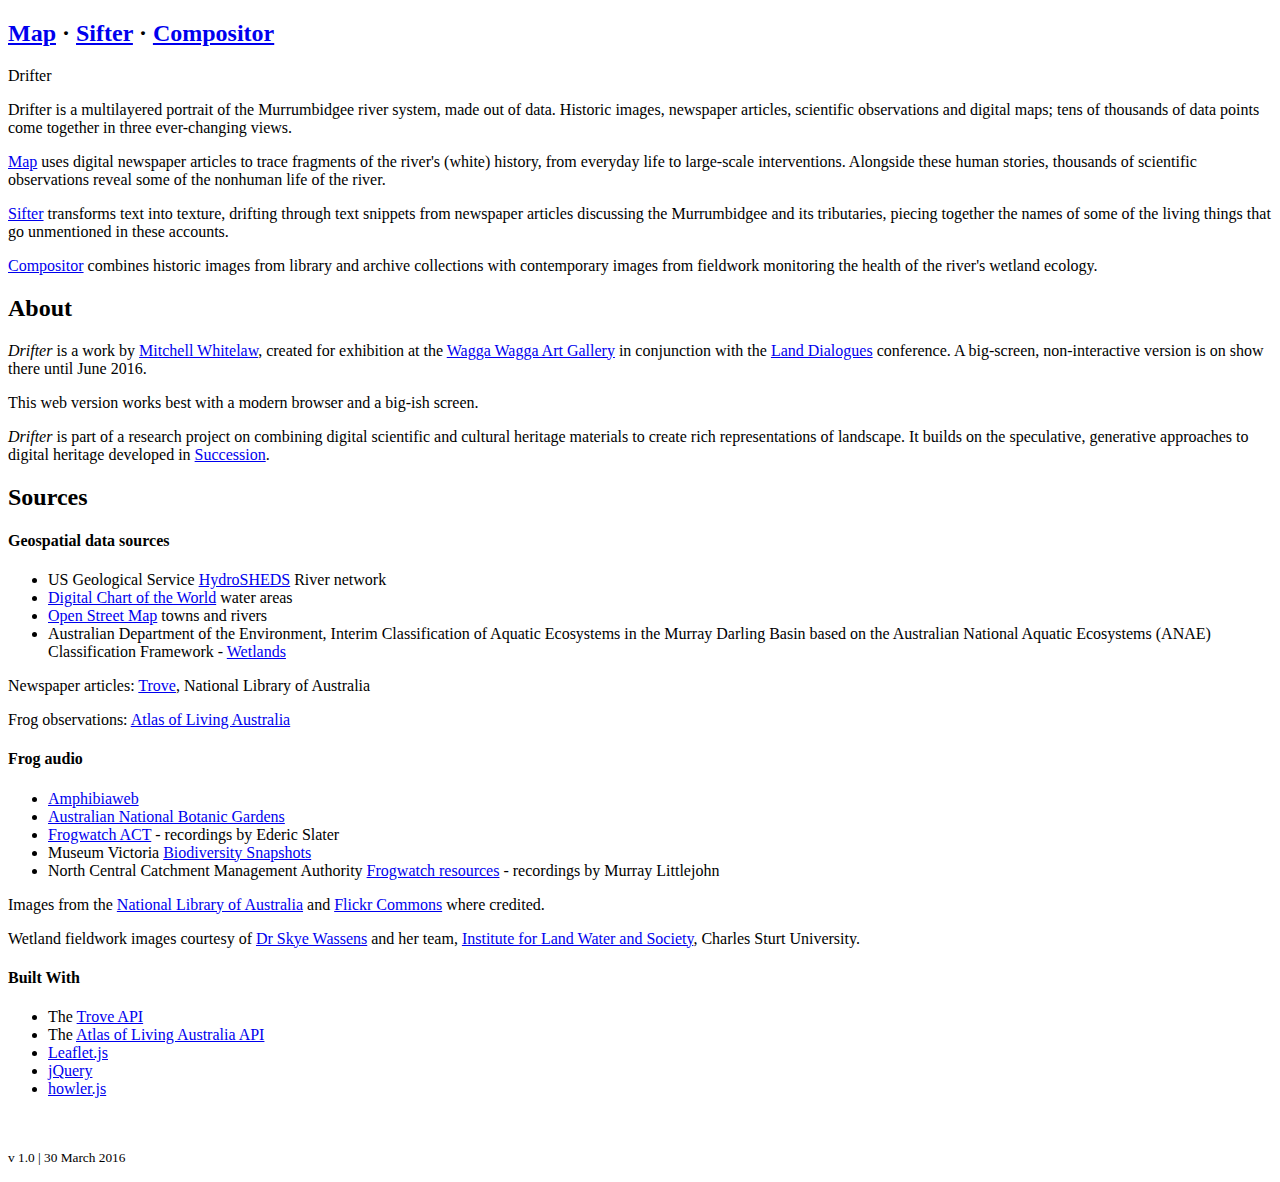
<file: index.html>
<!DOCTYPE html>
<html>
<head>
	<title>Drifter - Mitchell Whitelaw</title>
	<base href="https://mtchl.net/drifter/">

	 <link rel="stylesheet" href="lib/leaflet.css" />
	 <link href='css/styles.css' rel='stylesheet' type='text/css'>
</head>
<body>
	<script src="lib/jquery-1.12.1.min.js"></script>
	
	<div id="container">
		<div id="introbg"></div>
		<div id="nav">
			
				<h2><a href='https://mtchl.net/drifter/map.html'>Map</a> &middot; 
				<a href='https://mtchl.net/drifter/sifter.html'>Sifter</a> &middot; 
				<a href='https://mtchl.net/drifter/compositor.html'>Compositor</a></h2>
		</div>
		<div id="intro">

		<div id="drift-header">
		<span>Drifter</span>
		</div>

		<div class="primary">
			<p>Drifter is a multilayered portrait of the Murrumbidgee river system, made out of data. Historic images, newspaper articles, scientific observations and digital maps; tens of thousands of data points come together in three ever-changing views.</p>

			<p><a href="https://mtchl.net/drifter/map.html">Map</a> uses digital newspaper articles to trace fragments of the river's (white) history, from everyday life to large-scale interventions. Alongside these human stories, thousands of scientific observations reveal some of the nonhuman life of the river.</p>

			<p><a href="https://mtchl.net/drifter/sifter.html">Sifter</a> transforms text into texture, drifting through text snippets from newspaper articles discussing the Murrumbidgee and its tributaries, piecing together the names of some of the living things that go unmentioned in these accounts.</p>

			<p><a href="https://mtchl.net/drifter/compositor.html">Compositor</a> combines historic images from library and archive collections with contemporary images from fieldwork monitoring the health of the river's wetland ecology.</p>

		</div>

		<h2>About</h2>
		<p><em>Drifter</em> is a work by <a href="http://mtchl.net">Mitchell Whitelaw</a>, created for exhibition at the <a href="http://www.wagga.nsw.gov.au/art-gallery">Wagga Wagga Art Gallery</a> in conjunction with the <a href="http://landdialogues.com/">Land Dialogues</a> conference. A big-screen, non-interactive version is on show there until June 2016.</p>

		<p>This web version works best with a modern browser and a big-ish screen.</p>
		
		<p><em>Drifter</em> is part of a research project on combining digital scientific and cultural heritage materials to create rich representations of landscape. It builds on the speculative, generative approaches to digital heritage developed in <a href="http://mtchl.net/succession">Succession</a>.</p>


		<h2>Sources</h2>

		<h4>Geospatial data sources</h4>
		<ul>
			<li>US Geological Service <a href="http://hydrosheds.cr.usgs.gov/">HydroSHEDS</a> River network</li>
			<li><a href="http://data.geocomm.com/readme/dcw/dcw.html">Digital Chart of the World</a> water areas</li>
			<li><a href="http://www.openstreetmap.org/">Open Street Map</a> towns and rivers</li>
			<li>Australian Department of the Environment, Interim Classification of Aquatic Ecosystems in the Murray Darling Basin based on the Australian National Aquatic Ecosystems (ANAE) Classification Framework - <a href="http://www.environment.gov.au/fed/catalog/search/resource/details.page?uuid=%7B20B5D7C5-E3D1-47EB-888E-F23940374393%7D">Wetlands</a></li>
		</ul>

		<p>Newspaper articles: <a href="http://trove.nla.gov.au">Trove</a>, National Library of Australia</p>

		<p>Frog observations: <a href="http://www.ala.org.au">Atlas of Living Australia</a></p>

		<h4>Frog audio</h4>
		<ul>
			<li><a href="http://amphibiaweb.org/lists/sound.shtml">Amphibiaweb</a></li>
			<li><a href="http://www.anbg.gov.au/sounds/">Australian National Botanic Gardens</a></li>
			<li><a href="https://audioboom.com/FrogwatchACT">Frogwatch ACT</a> - recordings by Ederic Slater</li>
			<li>Museum Victoria <a href="http://www.biodiversitysnapshots.net.au/">Biodiversity Snapshots</a></li>
			<li>North Central Catchment Management Authority <a href="http://www.nccma.vic.gov.au/Water/Waterwatch/Frogs/index.aspx">Frogwatch resources</a> - recordings by Murray Littlejohn</li>
		</ul>

		<p>Images from the <a href="http://www.nla.gov.au">National Library of Australia</a> and <a href="https://www.flickr.com/commons">Flickr Commons</a> where credited.</p>

		<p>Wetland fieldwork images courtesy of <a href="http://www.csu.edu.au/ses/staff/profiles/academic-staff/skye-wassens">Dr Skye Wassens</a> and her team, <a href="http://www.csu.edu.au/research/ilws">Institute for Land Water and Society</a>, Charles Sturt University.</p>

		<h4>Built With</h4>
		<ul>
			<li>The <a href="http://help.nla.gov.au/trove/building-with-trove/api">Trove API</a></li>
			<li>The <a href="http://api.ala.org.au/">Atlas of Living Australia API</a></li>
			<li><a href="http://leafletjs.com">Leaflet.js</a></li>
			<li><a href="http://jquery.com">jQuery</a></li>
			<li><a href="http://goldfirestudios.com/blog/104/howler.js-Modern-Web-Audio-Javascript-Library">howler.js</a></li>
		</ul>
		<p>&nbsp;</p>
		<p><small>v 1.0 | 30 March 2016</small></p>

</div> 


	</div>



<script type="text/javascript">

	$(document).ready(function(){

		var letterdrift = function(){
			var rand = Math.floor(Math.random()*7);
			$letter = $("#drift-header span").eq(rand);
			
				 var xdrift = (Math.random()*6) - 3;
				// $letter.css("transform","translate("+xdrift+"px,0)");
				 $letter.css("left", xdrift+"px");

			var op = Math.random()+0.5;
			$letter.css("opacity",op);
		}

		//window.setInterval(letterdrift, 500);


	});
	

</script>

<!-- Start of StatCounter Code for Default Guide -->
<script type="text/javascript">
var sc_project=10891242; 
var sc_invisible=1; 
var sc_security="1b5936e0"; 
var scJsHost = (("https:" == document.location.protocol) ?
"https://secure." : "http://www.");
document.write("<sc"+"ript type='text/javascript' src='" +
scJsHost+
"statcounter.com/counter/counter.js'></"+"script>");
</script>
<noscript><div class="statcounter"><a title="shopify site
analytics" href="http://statcounter.com/shopify/"
target="_blank"><img class="statcounter"
src="http://c.statcounter.com/10891242/0/1b5936e0/1/"
alt="shopify site analytics"></a></div></noscript>
<!-- End of StatCounter Code for Default Guide -->

</body>
</html>
</file>
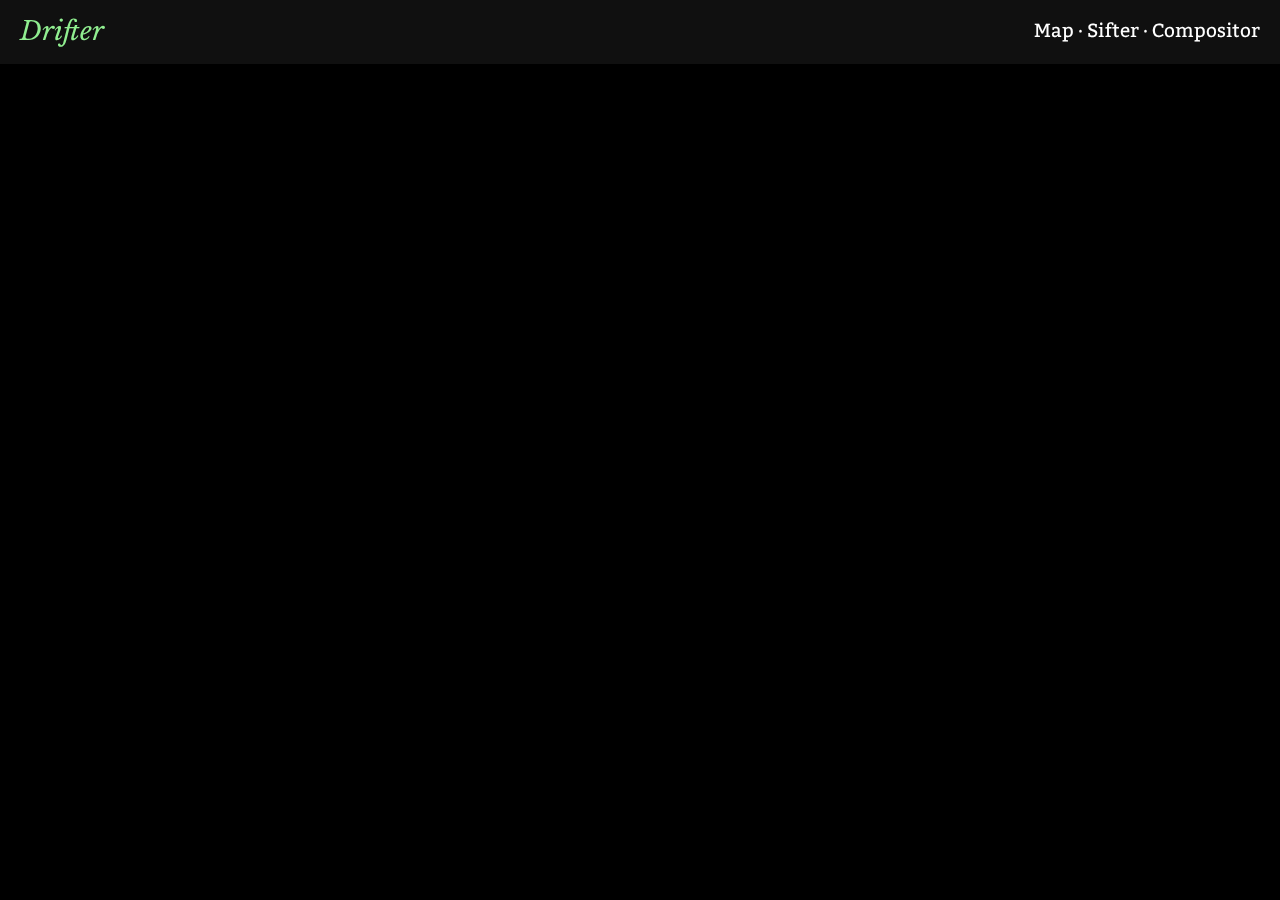
<file: compositor.html>
<!DOCTYPE html>
<html>
<head>
	<title>Drifter : Compositor</title>

	 <!-- <link href='https://fonts.googleapis.com/css?family=Bitter:400,700' rel='stylesheet' type='text/css'> -->
	 <!-- <link href='https://fonts.googleapis.com/css?family=Libre+Baskerville:400italic' rel='stylesheet' type='text/css'> -->
	 <!-- <link href='lib/rangeslider.css' type='text/css'> -->

</head>
<body>

	 <script src="lib/jquery-1.12.1.min.js"></script>
	 <!-- <script src="lib/rangeslider.min.js"></script> -->
	 <script type="text/javascript" src="js/compositor.js"></script>
	 <link href='css/styles.css' rel='stylesheet' type='text/css'>


	<div id="container">
		<div id="nav">
			<h1><a href='https://mtchl.net/drifter/index.html'>Drifter</a></h1>
			
				<h2><a href='https://mtchl.net/drifter/map.html'>Map</a> &middot; 
				<a href='https://mtchl.net/drifter/sifter.html'>Sifter</a> &middot; 
				<a href='https://mtchl.net/drifter/compositor.html'>Compositor</a></h2>

		</div>
		<div id="compositor">
			
		</div>
		<!-- <input id="xfader" type="range" min="0" max="100" step="1" value="50"> -->
		
	</div>



	<script type="text/javascript">

		//buildMap();
		buildCompositor();
		//buildSifter();

	</script>
	
	<!-- Start of StatCounter Code for Default Guide -->
	<script type="text/javascript">
	var sc_project=10891242; 
	var sc_invisible=1; 
	var sc_security="1b5936e0"; 
	var scJsHost = (("https:" == document.location.protocol) ?
	"https://secure." : "http://www.");
	document.write("<sc"+"ript type='text/javascript' src='" +
	scJsHost+
	"statcounter.com/counter/counter.js'></"+"script>");
	</script>
	<noscript><div class="statcounter"><a title="shopify site
	analytics" href="http://statcounter.com/shopify/"
	target="_blank"><img class="statcounter"
	src="http://c.statcounter.com/10891242/0/1b5936e0/1/"
	alt="shopify site analytics"></a></div></noscript>
	<!-- End of StatCounter Code for Default Guide -->

</body>
</html>
</file>
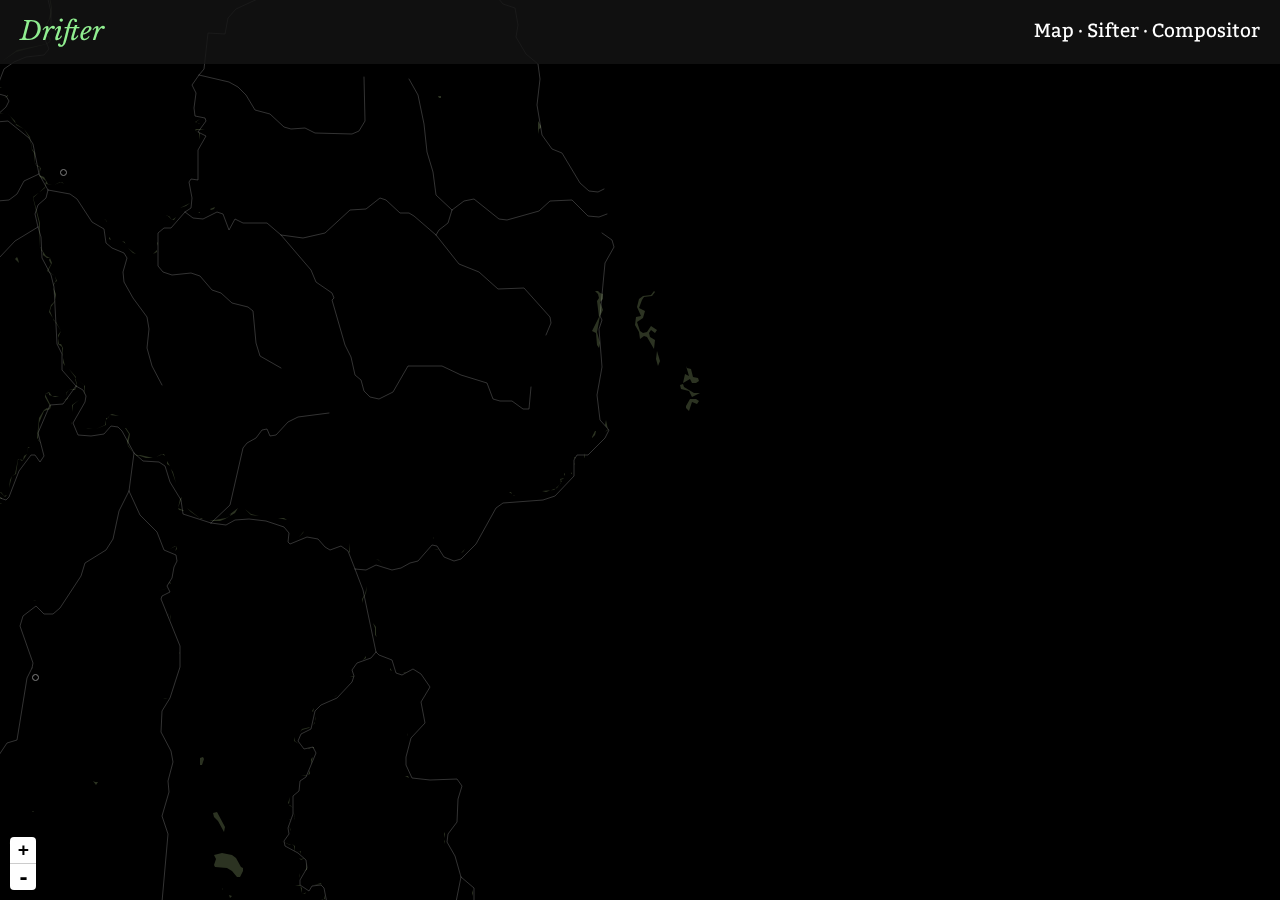
<file: map.html>
<!DOCTYPE html>
<html>
<head>
	<title>Drifter : Map</title>
	<meta name="viewport" content="width=device-width, initial-scale=0.75">
	 <link rel="stylesheet" href="lib/leaflet.css" />
	 <!-- <link href='https://fonts.googleapis.com/css?family=Bitter:400,700' rel='stylesheet' type='text/css'> -->
	 <!-- <link href='https://fonts.googleapis.com/css?family=Libre+Baskerville:400italic' rel='stylesheet' type='text/css'> -->
</head>
<body>
	<script src="lib/leaflet.js"></script>
	 <script src="lib/jquery-1.12.1.min.js"></script>
	 <script type="text/javascript" src="lib/howler.min.js"></script>
	 <script type="text/javascript" src="js/map.js"></script>
	 <link href='css/styles.css' rel='stylesheet' type='text/css'>


	<div id="container">
		<div id="nav">
			<h1><a href='https://mtchl.net/drifter/index.html'>Drifter</a></h1>
			
				<h2><a href='https://mtchl.net/drifter/map.html'>Map</a> &middot; 
				<a href='https://mtchl.net/drifter/sifter.html'>Sifter</a> &middot; 
				<a href='https://mtchl.net/drifter/compositor.html'>Compositor</a></h2>

		</div>
		<div id="map">
			
		</div>
		
	</div>



<script type="text/javascript">

	buildMap();
	//buildCompositor();
	//buildSifter();

</script>

	<!-- Start of StatCounter Code for Default Guide -->
	<script type="text/javascript">
	var sc_project=10891242; 
	var sc_invisible=1; 
	var sc_security="1b5936e0"; 
	var scJsHost = (("https:" == document.location.protocol) ?
	"https://secure." : "http://www.");
	document.write("<sc"+"ript type='text/javascript' src='" +
	scJsHost+
	"statcounter.com/counter/counter.js'></"+"script>");
	</script>
	<noscript><div class="statcounter"><a title="shopify site
	analytics" href="http://statcounter.com/shopify/"
	target="_blank"><img class="statcounter"
	src="http://c.statcounter.com/10891242/0/1b5936e0/1/"
	alt="shopify site analytics"></a></div></noscript>
	<!-- End of StatCounter Code for Default Guide -->
</body>
</html>
</file>
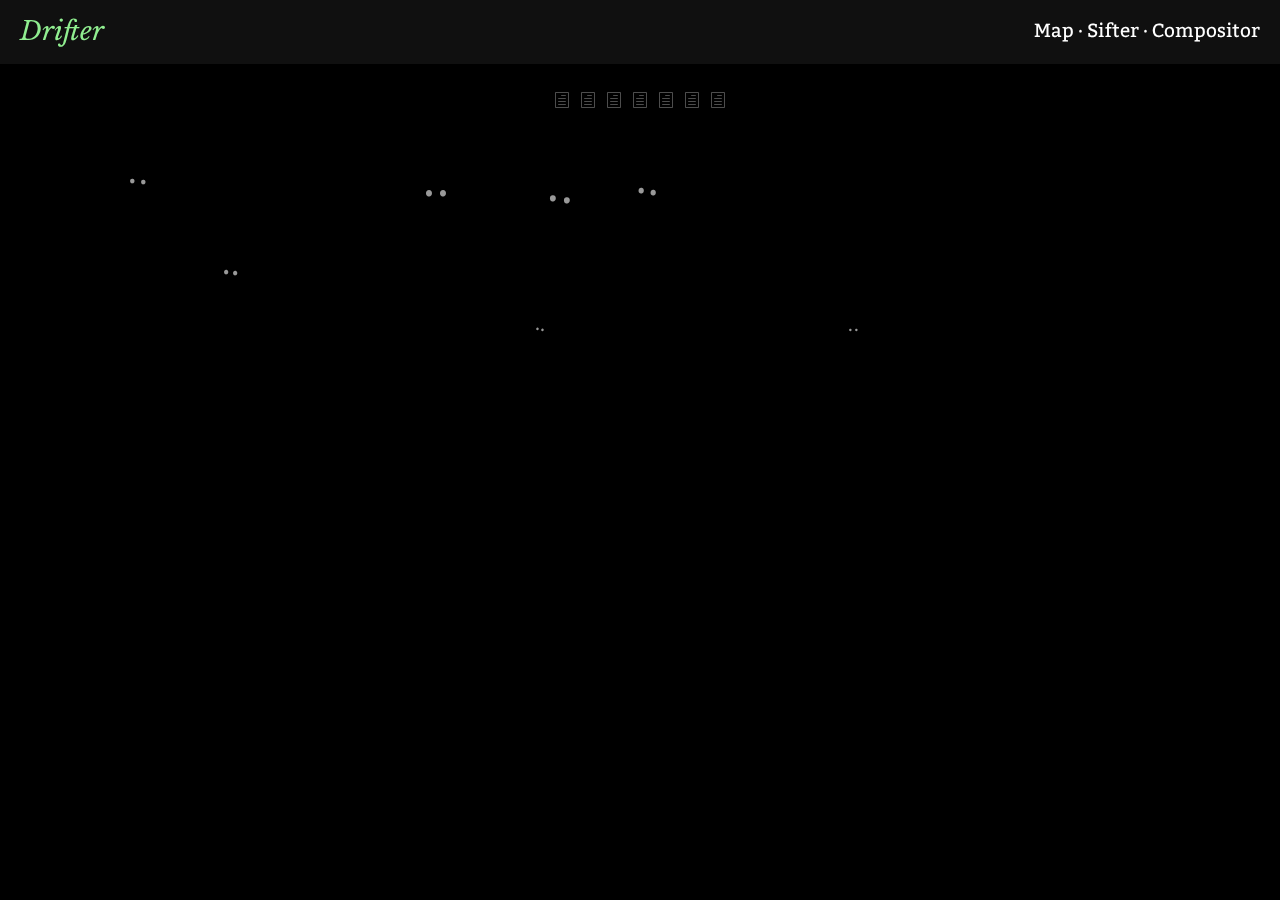
<file: sifter.html>
<!DOCTYPE html>
<html>
<head>
	<title>Drifter : Sifter</title>
	 <!-- <link href='https://fonts.googleapis.com/css?family=Bitter:400,700' rel='stylesheet' type='text/css'> -->
	 <!-- <link href='https://fonts.googleapis.com/css?family=Libre+Baskerville:400italic' rel='stylesheet' type='text/css'> -->
</head>
<body>
	
	 <script src="lib/jquery-1.12.1.min.js"></script>
	 <script type="text/javascript" src="lib/howler.min.js"></script>
	 <script type="text/javascript" src="js/sifter.js"></script>
	 <link href='css/styles.css' rel='stylesheet' type='text/css'>

	<div id="container">
		<div id="nav">
			<h1><a href='https://mtchl.net/drifter/index.html'>Drifter</a></h1>
			
				<h2><a href='https://mtchl.net/drifter/map.html'>Map</a> &middot; 
				<a href='https://mtchl.net/drifter/sifter.html'>Sifter</a> &middot; 
				<a href='https://mtchl.net/drifter/compositor.html'>Compositor</a></h2>
		</div>
		
		<div id="sifter">

		</div>
		
	</div>



	<script type="text/javascript">

		//buildMap();
		//buildCompositor();
		buildSifter();

	</script>
	<!-- Start of StatCounter Code for Default Guide -->
	<script type="text/javascript">
	var sc_project=10891242; 
	var sc_invisible=1; 
	var sc_security="1b5936e0"; 
	var scJsHost = (("https:" == document.location.protocol) ?
	"https://secure." : "http://www.");
	document.write("<sc"+"ript type='text/javascript' src='" +
	scJsHost+
	"statcounter.com/counter/counter.js'></"+"script>");
	</script>
	<noscript><div class="statcounter"><a title="shopify site
	analytics" href="http://statcounter.com/shopify/"
	target="_blank"><img class="statcounter"
	src="http://c.statcounter.com/10891242/0/1b5936e0/1/"
	alt="shopify site analytics"></a></div></noscript>
	<!-- End of StatCounter Code for Default Guide -->

</body>
</html>
</file>
<file: lib/leaflet.css>
/* required styles */

.leaflet-map-pane,
.leaflet-tile,
.leaflet-marker-icon,
.leaflet-marker-shadow,
.leaflet-tile-pane,
.leaflet-tile-container,
.leaflet-overlay-pane,
.leaflet-shadow-pane,
.leaflet-marker-pane,
.leaflet-popup-pane,
.leaflet-overlay-pane svg,
.leaflet-zoom-box,
.leaflet-image-layer,
.leaflet-layer {
	position: absolute;
	left: 0;
	top: 0;
	}
.leaflet-container {
	overflow: hidden;
	-ms-touch-action: none;
	touch-action: none;
	}
.leaflet-tile,
.leaflet-marker-icon,
.leaflet-marker-shadow {
	-webkit-user-select: none;
	   -moz-user-select: none;
	        user-select: none;
	-webkit-user-drag: none;
	}
.leaflet-marker-icon,
.leaflet-marker-shadow {
	display: block;
	}
/* map is broken in FF if you have max-width: 100% on tiles */
.leaflet-container img {
	max-width: none !important;
	}
/* stupid Android 2 doesn't understand "max-width: none" properly */
.leaflet-container img.leaflet-image-layer {
	max-width: 15000px !important;
	}
.leaflet-tile {
	filter: inherit;
	visibility: hidden;
	}
.leaflet-tile-loaded {
	visibility: inherit;
	}
.leaflet-zoom-box {
	width: 0;
	height: 0;
	}
/* workaround for https://bugzilla.mozilla.org/show_bug.cgi?id=888319 */
.leaflet-overlay-pane svg {
	-moz-user-select: none;
	}

.leaflet-tile-pane    { z-index: 2; }
.leaflet-objects-pane { z-index: 3; }
.leaflet-overlay-pane { z-index: 4; }
.leaflet-shadow-pane  { z-index: 5; }
.leaflet-marker-pane  { z-index: 6; }
.leaflet-popup-pane   { z-index: 7; }

.leaflet-vml-shape {
	width: 1px;
	height: 1px;
	}
.lvml {
	behavior: url(#default#VML);
	display: inline-block;
	position: absolute;
	}


/* control positioning */

.leaflet-control {
	position: relative;
	z-index: 7;
	pointer-events: auto;
	}
.leaflet-top,
.leaflet-bottom {
	position: absolute;
	z-index: 1000;
	pointer-events: none;
	}
.leaflet-top {
	top: 0;
	}
.leaflet-right {
	right: 0;
	}
.leaflet-bottom {
	bottom: 0;
	}
.leaflet-left {
	left: 0;
	}
.leaflet-control {
	float: left;
	clear: both;
	}
.leaflet-right .leaflet-control {
	float: right;
	}
.leaflet-top .leaflet-control {
	margin-top: 10px;
	}
.leaflet-bottom .leaflet-control {
	margin-bottom: 10px;
	}
.leaflet-left .leaflet-control {
	margin-left: 10px;
	}
.leaflet-right .leaflet-control {
	margin-right: 10px;
	}


/* zoom and fade animations */

.leaflet-fade-anim .leaflet-tile,
.leaflet-fade-anim .leaflet-popup {
	opacity: 0;
	-webkit-transition: opacity 0.2s linear;
	   -moz-transition: opacity 0.2s linear;
	     -o-transition: opacity 0.2s linear;
	        transition: opacity 0.2s linear;
	}
.leaflet-fade-anim .leaflet-tile-loaded,
.leaflet-fade-anim .leaflet-map-pane .leaflet-popup {
	opacity: 1;
	}

.leaflet-zoom-anim .leaflet-zoom-animated {
	-webkit-transition: -webkit-transform 0.25s cubic-bezier(0,0,0.25,1);
	   -moz-transition:    -moz-transform 0.25s cubic-bezier(0,0,0.25,1);
	     -o-transition:      -o-transform 0.25s cubic-bezier(0,0,0.25,1);
	        transition:         transform 0.25s cubic-bezier(0,0,0.25,1);
	}
.leaflet-zoom-anim .leaflet-tile,
.leaflet-pan-anim .leaflet-tile,
.leaflet-touching .leaflet-zoom-animated {
	-webkit-transition: none;
	   -moz-transition: none;
	     -o-transition: none;
	        transition: none;
	}

.leaflet-zoom-anim .leaflet-zoom-hide {
	visibility: hidden;
	}


/* cursors */

.leaflet-clickable {
	cursor: pointer;
	}
.leaflet-container {
	cursor: -webkit-grab;
	cursor:    -moz-grab;
	}
.leaflet-popup-pane,
.leaflet-control {
	cursor: auto;
	}
.leaflet-dragging .leaflet-container,
.leaflet-dragging .leaflet-clickable {
	cursor: move;
	cursor: -webkit-grabbing;
	cursor:    -moz-grabbing;
	}


/* visual tweaks */

.leaflet-container {
	background: #ddd;
	outline: 0;
	}
.leaflet-container a {
	color: #0078A8;
	}
.leaflet-container a.leaflet-active {
	outline: 2px solid orange;
	}
.leaflet-zoom-box {
	border: 2px dotted #38f;
	background: rgba(255,255,255,0.5);
	}


/* general typography */
.leaflet-container {
	font: 12px/1.5 "Helvetica Neue", Arial, Helvetica, sans-serif;
	}


/* general toolbar styles */

.leaflet-bar {
	box-shadow: 0 1px 5px rgba(0,0,0,0.65);
	border-radius: 4px;
	}
.leaflet-bar a,
.leaflet-bar a:hover {
	background-color: #fff;
	border-bottom: 1px solid #ccc;
	width: 26px;
	height: 26px;
	line-height: 26px;
	display: block;
	text-align: center;
	text-decoration: none;
	color: black;
	}
.leaflet-bar a,
.leaflet-control-layers-toggle {
	background-position: 50% 50%;
	background-repeat: no-repeat;
	display: block;
	}
.leaflet-bar a:hover {
	background-color: #f4f4f4;
	}
.leaflet-bar a:first-child {
	border-top-left-radius: 4px;
	border-top-right-radius: 4px;
	}
.leaflet-bar a:last-child {
	border-bottom-left-radius: 4px;
	border-bottom-right-radius: 4px;
	border-bottom: none;
	}
.leaflet-bar a.leaflet-disabled {
	cursor: default;
	background-color: #f4f4f4;
	color: #bbb;
	}

.leaflet-touch .leaflet-bar a {
	width: 30px;
	height: 30px;
	line-height: 30px;
	}


/* zoom control */

.leaflet-control-zoom-in,
.leaflet-control-zoom-out {
	font: bold 18px 'Lucida Console', Monaco, monospace;
	text-indent: 1px;
	}
.leaflet-control-zoom-out {
	font-size: 20px;
	}

.leaflet-touch .leaflet-control-zoom-in {
	font-size: 22px;
	}
.leaflet-touch .leaflet-control-zoom-out {
	font-size: 24px;
	}


/* layers control */

.leaflet-control-layers {
	box-shadow: 0 1px 5px rgba(0,0,0,0.4);
	background: #fff;
	border-radius: 5px;
	}
.leaflet-control-layers-toggle {
	background-image: url(images/layers.png);
	width: 36px;
	height: 36px;
	}
.leaflet-retina .leaflet-control-layers-toggle {
	background-image: url(images/layers-2x.png);
	background-size: 26px 26px;
	}
.leaflet-touch .leaflet-control-layers-toggle {
	width: 44px;
	height: 44px;
	}
.leaflet-control-layers .leaflet-control-layers-list,
.leaflet-control-layers-expanded .leaflet-control-layers-toggle {
	display: none;
	}
.leaflet-control-layers-expanded .leaflet-control-layers-list {
	display: block;
	position: relative;
	}
.leaflet-control-layers-expanded {
	padding: 6px 10px 6px 6px;
	color: #333;
	background: #fff;
	}
.leaflet-control-layers-selector {
	margin-top: 2px;
	position: relative;
	top: 1px;
	}
.leaflet-control-layers label {
	display: block;
	}
.leaflet-control-layers-separator {
	height: 0;
	border-top: 1px solid #ddd;
	margin: 5px -10px 5px -6px;
	}


/* attribution and scale controls */

.leaflet-container .leaflet-control-attribution {
	background: #fff;
	background: rgba(255, 255, 255, 0.7);
	margin: 0;
	}
.leaflet-control-attribution,
.leaflet-control-scale-line {
	padding: 0 5px;
	color: #333;
	}
.leaflet-control-attribution a {
	text-decoration: none;
	}
.leaflet-control-attribution a:hover {
	text-decoration: underline;
	}
.leaflet-container .leaflet-control-attribution,
.leaflet-container .leaflet-control-scale {
	font-size: 11px;
	}
.leaflet-left .leaflet-control-scale {
	margin-left: 5px;
	}
.leaflet-bottom .leaflet-control-scale {
	margin-bottom: 5px;
	}
.leaflet-control-scale-line {
	border: 2px solid #777;
	border-top: none;
	line-height: 1.1;
	padding: 2px 5px 1px;
	font-size: 11px;
	white-space: nowrap;
	overflow: hidden;
	-moz-box-sizing: content-box;
	     box-sizing: content-box;

	background: #fff;
	background: rgba(255, 255, 255, 0.5);
	}
.leaflet-control-scale-line:not(:first-child) {
	border-top: 2px solid #777;
	border-bottom: none;
	margin-top: -2px;
	}
.leaflet-control-scale-line:not(:first-child):not(:last-child) {
	border-bottom: 2px solid #777;
	}

.leaflet-touch .leaflet-control-attribution,
.leaflet-touch .leaflet-control-layers,
.leaflet-touch .leaflet-bar {
	box-shadow: none;
	}
.leaflet-touch .leaflet-control-layers,
.leaflet-touch .leaflet-bar {
	border: 2px solid rgba(0,0,0,0.2);
	background-clip: padding-box;
	}


/* popup */

.leaflet-popup {
	position: absolute;
	text-align: center;
	}
.leaflet-popup-content-wrapper {
	padding: 1px;
	text-align: left;
	border-radius: 12px;
	}
.leaflet-popup-content {
	margin: 13px 19px;
	line-height: 1.4;
	}
.leaflet-popup-content p {
	margin: 18px 0;
	}
.leaflet-popup-tip-container {
	margin: 0 auto;
	width: 40px;
	height: 20px;
	position: relative;
	overflow: hidden;
	}
.leaflet-popup-tip {
	width: 17px;
	height: 17px;
	padding: 1px;

	margin: -10px auto 0;

	-webkit-transform: rotate(45deg);
	   -moz-transform: rotate(45deg);
	    -ms-transform: rotate(45deg);
	     -o-transform: rotate(45deg);
	        transform: rotate(45deg);
	}
.leaflet-popup-content-wrapper,
.leaflet-popup-tip {
	background: white;

	box-shadow: 0 3px 14px rgba(0,0,0,0.4);
	}
.leaflet-container a.leaflet-popup-close-button {
	position: absolute;
	top: 0;
	right: 0;
	padding: 4px 4px 0 0;
	text-align: center;
	width: 18px;
	height: 14px;
	font: 16px/14px Tahoma, Verdana, sans-serif;
	color: #c3c3c3;
	text-decoration: none;
	font-weight: bold;
	background: transparent;
	}
.leaflet-container a.leaflet-popup-close-button:hover {
	color: #999;
	}
.leaflet-popup-scrolled {
	overflow: auto;
	border-bottom: 1px solid #ddd;
	border-top: 1px solid #ddd;
	}

.leaflet-oldie .leaflet-popup-content-wrapper {
	zoom: 1;
	}
.leaflet-oldie .leaflet-popup-tip {
	width: 24px;
	margin: 0 auto;

	-ms-filter: "progid:DXImageTransform.Microsoft.Matrix(M11=0.70710678, M12=0.70710678, M21=-0.70710678, M22=0.70710678)";
	filter: progid:DXImageTransform.Microsoft.Matrix(M11=0.70710678, M12=0.70710678, M21=-0.70710678, M22=0.70710678);
	}
.leaflet-oldie .leaflet-popup-tip-container {
	margin-top: -1px;
	}

.leaflet-oldie .leaflet-control-zoom,
.leaflet-oldie .leaflet-control-layers,
.leaflet-oldie .leaflet-popup-content-wrapper,
.leaflet-oldie .leaflet-popup-tip {
	border: 1px solid #999;
	}


/* div icon */

.leaflet-div-icon {
	background: #fff;
	border: 1px solid #666;
	}
</file>
<file: css/styles.css>
@font-face {
		    font-family: Bitter;
		    src: url(Bitter-regular.woff);
		    font-weight:400;
		}

		@font-face {
		    font-family: Bitter;
		    src: url(Bitter-700.woff);
		    font-weight:700;
		}

		@font-face {
		    font-family: Libre-Baskerville;
		    src: url(Libre-Baskerville-italic.woff);
		    font-style: italic;
		}

	 	body{
	 		background-color: black;
	 		margin:0;
	 		color:white;
	 		font-family: "Bitter", sans-serif;
	 		overflow:visible;
	 	}

	 	#container{
	 		width:100%;
	 		/*height:900px;*/
	 		overflow:visible;
	 	}



	 	#nav{
	 		position:fixed;
	 		top:0;
	 		width:100%;
	 		background-color: rgba(20,20,20,0.8);
	 		z-index:999;
	 	}


	 	#nav h1, #nav h2{
	 		display:block;
	 		margin:0;
	 		padding:15px 10px;
	 		height:30px;
	 		font-weight: normal;
	 		font-size:120%;

	 	}

	 	#nav h2{
	 		float:right;
	 		margin-right:10px;
	 		margin-top:4px;
	 	}

	 	#nav h1{
	 		font-family: 'Libre-Baskerville';
	 		font-style: italic;
	 		font-size:160%;
	 		float:left;
	 		margin-left:10px;
	 	}

	 	#nav h1 a{
	 		color:lightgreen;
	 		text-decoration: none;
	 	}

	 	#nav h2 a{
	 		text-decoration: none;
	 		color:white;
	 	}

	 	#nav h2 a:hover{
	 		text-decoration: underline;
	 	}

	 	#introbg{
	 		width:100%;
	 		height:800px;
	 		position:absolute;
	 		top:0;
	 		background-image:url('intro-bg.jpg');
			background-repeat: no-repeat;
			background-position: 50% 0%;
			background-size:cover 100%;
			z-index:-1;
			opacity:0.6;
			top: 0;
	 	}

	 	#intro{
	 		width: 600px;
			margin: 0 auto;
			margin-top:100px;
			color:#999;
			line-height: 125%;
			font-size: 90%;
			padding-bottom:80px;
	 	}

	 	#intro p, #intro li{
	 		font-family:Arial, Helvetica, sans-serif;
	 	}

	 	#intro div.primary{
	 		margin-bottom:80px;
	 	}

	 	#intro div.primary p{
	 		font-size:110%;
	 	}

	 	#intro a{
	 		color:#ddd;
	 		text-decoration: underline;
	 	}

	 	#intro h2{
	 		color:#ddd;
	 		margin-top:2em;
	 	}

	 	#intro h4{
	 		margin-bottom:8px;
	 	}

	 	#intro ul{
	 		margin:0;
	 		padding: 0  0 0 30px;
	 	}

	 	#drift-header{
	 		margin:120px auto 60px auto;
	 	}

	 	#drift-header span{
	 		font-family: 'Libre-Baskerville';
	 		font-style:italic;
	 		font-size:500%;
	 		color:lightgreen;
	 		position:relative;
	 		display:inline-block;
	 		transition: left 2s, opacity 2s;
	 		-webkit-transition: left 1s opacity 1s;
	 		-webkit-font-smoothing:antialiased;
	 		padding:4px;
	 		margin:0 -4px;
	 		/*text-transform: uppercase;*/
	 		/*font-weight: bold;*/
	 	}


	 	#map { 
	 		height: 0%; 
	 		width: 100%;
	 		background-color: black;
	 		opacity:0;
	 		transition:opacity 5s;
	 	}

	 	#iosalert{
	 		position:relative;
	 		margin: 0 auto;
	 		top: 120px;
	 		width:160px;
	 		/*height:80px;*/
	 		padding:10px;
	 		background:black;
	 		border: 1px solid white;
	 		z-index:999;
	 		font-size:150%;
	 		font-family: 'Bitter';

	 	}

	 	.leaflet-marker-icon.town-marker{
	 		/*background-color: black;*/
	 		border:1px solid white;
	 		border-radius:50%;
	 		width:5px !important;
	 		height:5px !important;
	 		opacity:0.5;
	 		position:absolute;
	 	}

	 	.frog-marker{
  			position:absolute;
  			width:300px;
  			opacity:1.0;
  			display: inline-block;
  			z-index:99;
	 	}

	 	.froglabel a{
	 		position:absolute;
	 		left:18px;
	 		opacity:0.4;
	 		color:lightgreen;

	 		-webkit-animation-name:dim;
	 		-webkit-animation-duration:4s;
	 		-webkit-animation-delay:0s;
	 		-webkit-animation-iteration-count:1;
	 		
	 		animation-name:dim;
	 		animation-duration:4s;
	 		animation-delay:0s;
	 		animation-iteration-count:1;
	 		font-family: 'Libre Baskerville', serif;
	 		font-style: italic;
	 		font-size:1.2em;
	 		text-decoration:none;
	 	}

	 	.froglabel a:hover{
	 		text-decoration:underline;
	 		opacity:1.0;
	 	}

	 	@-webkit-keyframes dim{
	 		from {
	 			opacity: 1.0;
	 		}

	 		75%{
	 			opacity:0.8;
	 		}

	 		to {
	 			opacity:0.4;
	 		}
	 	}


	 	@keyframes dim{
	 		from {
	 			opacity: 1.0;
	 		}

	 		75%{
	 			opacity:0.8;
	 		}

	 		to {
	 			opacity:0.4;
	 		}
	 	}

	 	.town-marker[title]:after,{
	 		content:attr(title);
	 		color:white;
	 		font-size:12px;
	 		font-family: sans-serif;
	 		position:absolute;
	 		width:300px;
	 		/*display:inline;*/
	 		padding:3px;
	 		opacity: 0;

	 	}


	 	.frogdot{
	 		background-color: none;
	 		width:12px;
	 		height:12px;
	 		border-radius: 50%;
	 		border: 1px solid lightgreen;
	 		position:absolute;
	 		left:0px;
	 		top:3px;
	 		opacity:0;

	 		-webkit-animation-iteration-count:infinite;
	 		-webkit-animation-name: pulse;
  			-webkit-animation-duration: 2.5s;

  			animation-iteration-count:infinite;
  			animation-name: pulse;
  			animation-duration: 2.5s;

	 	}

	 	@-webkit-keyframes pulse{
	 		from {
	 			opacity:1.0;
	 			-webkit-transform:scale3d(0.5,0.5, 1);

	 		}

	 		to{
	 			opacity:0.0;
	 			-webkit-transform:scale3d(3, 3, 1);	
	 		}
	 	}

	 	@keyframes pulse{
	 		from {
	 			opacity:1.0;
	 			transform:scale3d(0.5,0.5, 1);

	 		}

	 		to{
	 			opacity:0.0;
	 			transform:scale3d(3, 3, 1);	
	 		}
	 	}



	 	.town-article{
	 		color:white;
	 		width:300px;
	 		position:absolute;
	 		/*border-left: 1px solid white;*/
	 		padding-left:8px;
	 		margin-top:-10px;
	 		padding-top:0;
	 		font-family: "Bitter", serif;
	 		z-index:99;
	 	}

	 	.town-article h4{
	 		margin:0px;
	 		font-weight:400;
	 	}

	 	.town-article h3{
	 		margin: 0.4em 0 0.4em 0;
	 		padding:0;
	 	}

	 	.papersource a{
	 		font-size:80%;
	 		color:#ddd;
	 		text-decoration:underline;
	 		font-style:italic;
	 	}


	 	/* COMPOSITOR  */




	#compositor{
		width:100%;
		height:0px;
		position:relative;
		margin:90px auto;
		/*padding:10%;*/
	}

	#compositor #back{
		position:absolute;
		left:10%;
		top:0;
		width:80%;
		/*max-width:1200px;*/
		height:100%;
		margin:0 auto;
		background-size: cover;
		background-repeat: no-repeat;
		background-position:50% 50%;
		opacity:0;
		-webkit-animation:fadeout 35s;
		animation: fadeout 35s;
		-webkit-animation-delay:3s;
		animation-delay:3s;
		
	}

	#xfader{
		width:400px;
		z-index:999;
		position:relative;
		opacity:0.6;
		display:block;
		margin: 0 auto;
	}



	#compositor #front{
		mix-blend-mode:difference;
		position:absolute;
		left:10%;
		top:0;
		width:80%;
		/*max-width:1200px;*/
		height:100%;
		margin:0 auto;
		background-size: cover;
		background-position:50% 50%;
		background-repeat: no-repeat;
		opacity:0;
		-webkit-animation:fadein 35s;
		animation: fadein 35s;
		animation-delay:3s;
		-webkit-animation-delay:3s;

	}


	#compositor .caption{
		position:absolute;
		top:103%;
		height:100px;
		color:#666;
		font-family: "Bitter", sans-serif;
		font-size:13px;
		width:40%;
	}

	#compositor .caption a{
		color: #666;
	}

	#front .caption{
		right:0;
		text-align:right;
	}

	#back .caption{
		left:0;
	}

	@keyframes fadein{
		0%{
			opacity:0.0;
		}

		10%{
			opacity:0.0;
		}

		70% {
			opacity:0.7;
		}

		80%{ 
			opacity:1.0; 
		}


		90% {
			opacity:1.0;
		}

		100% {
			opacity:0.0;
		}
	}

	@-webkit-keyframes fadein{
		0%{
			opacity:0.0;
		}

		10%{
			opacity:0.0;
		}

		70% {
			opacity:0.7;
		}

		80%{ 
			opacity:1.0; 
		}


		90% {
			opacity:1.0;
		}

		100% {
			opacity:0.0;
		}
	}

	@keyframes fadeout{
		0%{
			opacity:0.0;
		}

		10%{
			opacity:1.0;
		}

		100% {
			opacity:0.0;
		}
	}

	@-webkit-keyframes fadeout{
		0%{
			opacity:0.0;
		}

		10%{
			opacity:1.0;
		}

		100% {
			opacity:0.0;
		}
	}


	/* SIFTER */

	div#sifter{
		width:100%;
		overflow:visible;
		margin-top:70px;
	}


	#sifter ul.item{
		position:absolute;
		margin:0px;
		padding:100px 0px;
		line-height: 0em;
		display:inline-block;
		list-style: none;
		overflow-x:hidden;
		overflow-y:visible;
		height:400px;
	}

	#sifter ul.item.linkhover li.char.on{
		opacity:1.0 !important;
	}

	#sifter ul.item.fadeout{
		opacity:0;
		-webkit-transition:opacity 10s;
		transition:opacity 10s;
	}

	#sifter ul li.char{ 
		list-style: none;
		display:inline-block;
		position:relative;
		margin:0.1em 0.02em;
		padding:0;
		color:white;
		font-family: 'Bitter',serif;
		-webkit-font-smoothing:antialiased;
	}

	#sifter ul li.char.off{
		opacity:0.0;
		-webkit-transition: -webkit-transform 5s ease-in, opacity 5s ease-in-out;
		transition: transform 5s ease-in, opacity 5s ease-in-out;

	}

	#sifter ul li.char.on{
		opacity:0.6;
		-webkit-transition: -webkit-transform 5s, opacity 2s;
		transition: transform 5s, opacity 2s;
	}

	#sifter ul li.char.sifted {
		opacity:1.0;
		color:lightgreen;
		-webkit-transition: -webkit-transform 5s ease-in, opacity 5s ease-in-out;
		transition: transform 5s ease-in, opacity 5s ease-in-out;
	}

	#sifter ul li.char.sifted-off{
		opacity:0.0;
		color:lightgreen;
		-webkit-transition: -webkit-transform 5s ease-in, opacity 5s ease-in-out;
		transition: transform 5s ease-in, opacity 5s ease-in-out;
	}


	#sifter #hiddenName{
		position: absolute;
		width:100%;
		text-align: center;
		bottom:120px;
		-webkit-transition:opacity 5s;
		transition:opacity 5s;
	}

	#sifter #hiddenName.fadeout{
		opacity:0;
	}

	#sifter #hiddenName span{
		font-family: 'Libre Baskerville', serif;
		font-size:48px;
		font-style: italic;
		font-weight:400;
		-webkit-transition:opacity 4s;
		transition:opacity 4s;
		-webkit-font-smoothing: antialiased;
	}

	#sifter #hiddenName span.hidden{
		opacity:0;
	}
	#sifter #hiddenName span.visible{
		opacity:0.8;
		color:lightgreen;
		-webkit-transition:opacity 2s;
		transition:opacity 2s;
	}
	
	#sifter #commonName{
		font-family: 'Libre Baskerville',serif;
		font-style: italic;
		font-size: 24px;
		opacity:0;
		margin-top: 0.2em;
		-webkit-transition:opacity 5s;
		transition:opacity 5s;
		color:white;
	}

	#sifter #commonName.show{
		opacity:1;
	}

	#sifter #trovelinks{
		width:100%;
		height:30px;
		display:block;
		z-index:99;
		position:relative;
		text-align:center;
		padding:0;
		margin:0;
	}

#sifter #trovelinks li{
		list-style: none;
		margin:6px;
		width:14px;
		height:18px;
		/*padding:0;*/
		display:inline-block;
		-webkit-transition: all 1s;
		transition: all 1s;
	}

	#sifter #trovelinks li.hide{
		width:0;
		margin:6px 0px;
	}
	#sifter #trovelinks li img{
		width:100%;
		opacity:0.3;
		-webkit-transition: opacity 0.5s;
		transition: opacity 0.5s;
	}

	#sifter #trovelinks li img:hover{
		opacity:1.0;
		cursor:pointer;
	}

	#sifter #trovelinks a{
		color:white;
		text-decoration:none;
	}

	#sifter #linkinfo{
		display:block;
		font-size: 80%;
		margin:4px 0;
		opacity:0.6;
		height:12px;
		text-align:center;

	}


/*
	input[type=range] {
  -webkit-appearance: none;
  width: 100%;
  margin: 7px 0;
}
input[type=range]:focus {
  outline: none;
}
input[type=range]::-webkit-slider-runnable-track {
  width: 100%;
  height: 4px;
  cursor: pointer;
  box-shadow: 1px 1px 1px rgba(0, 0, 0, 0), 0px 0px 1px rgba(13, 13, 13, 0);
  background: #b4b4b4;
  border-radius: 0px;
  border: 0px solid #010101;
}
input[type=range]::-webkit-slider-thumb {
  box-shadow: 1.8px 1.8px 5.9px rgba(0, 0, 0, 0.4), 0px 0px 1.8px rgba(13, 13, 13, 0.4);
  border: 1px solid rgba(255, 255, 255, 0.5);
  height: 18px;
  width: 18px;
  border-radius: 8px;
  background: #dcdcdc;
  cursor: pointer;
  -webkit-appearance: none;
  margin-top: -7px;
}
input[type=range]:focus::-webkit-slider-runnable-track {
  background: #b4b4b4;
}
input[type=range]::-moz-range-track {
  width: 100%;
  height: 4px;
  cursor: pointer;
  box-shadow: 1px 1px 1px rgba(0, 0, 0, 0), 0px 0px 1px rgba(13, 13, 13, 0);
  background: #b4b4b4;
  border-radius: 0px;
  border: 0px solid #010101;
}
input[type=range]::-moz-range-thumb {
  box-shadow: 1.8px 1.8px 5.9px rgba(0, 0, 0, 0.4), 0px 0px 1.8px rgba(13, 13, 13, 0.4);
  border: 1px solid rgba(255, 255, 255, 0.5);
  height: 18px;
  width: 18px;
  border-radius: 8px;
  background: #dcdcdc;
  cursor: pointer;
}
input[type=range]::-ms-track {
  width: 100%;
  height: 4px;
  cursor: pointer;
  background: transparent;
  border-color: transparent;
  color: transparent;
}
input[type=range]::-ms-fill-lower {
  background: #b4b4b4;
  border: 0px solid #010101;
  border-radius: 0px;
  box-shadow: 1px 1px 1px rgba(0, 0, 0, 0), 0px 0px 1px rgba(13, 13, 13, 0);
}
input[type=range]::-ms-fill-upper {
  background: #b4b4b4;
  border: 0px solid #010101;
  border-radius: 0px;
  box-shadow: 1px 1px 1px rgba(0, 0, 0, 0), 0px 0px 1px rgba(13, 13, 13, 0);
}
input[type=range]::-ms-thumb {
  box-shadow: 1.8px 1.8px 5.9px rgba(0, 0, 0, 0.4), 0px 0px 1.8px rgba(13, 13, 13, 0.4);
  border: 1px solid rgba(255, 255, 255, 0.5);
  height: 18px;
  width: 18px;
  border-radius: 8px;
  background: #dcdcdc;
  cursor: pointer;
  height: 4px;
}
input[type=range]:focus::-ms-fill-lower {
  background: #b4b4b4;
}
input[type=range]:focus::-ms-fill-upper {
  background: #b4b4b4;
}
*/
</file>
<file: lib/rangeslider.css>
.rangeslider,
.rangeslider__fill {
  display: block;
  -moz-box-shadow: inset 0px 1px 3px rgba(0, 0, 0, 0.3);
  -webkit-box-shadow: inset 0px 1px 3px rgba(0, 0, 0, 0.3);
  box-shadow: inset 0px 1px 3px rgba(0, 0, 0, 0.3);
  -moz-border-radius: 10px;
  -webkit-border-radius: 10px;
  border-radius: 10px;
}

.rangeslider {
  background: #e6e6e6;
  position: relative;
}

.rangeslider--horizontal {
  height: 20px;
  width: 100%;
}

.rangeslider--vertical {
  width: 20px;
  min-height: 150px;
  max-height: 100%;
}

.rangeslider--disabled {
  filter: progid:DXImageTransform.Microsoft.Alpha(Opacity=40);
  opacity: 0.4;
}

.rangeslider__fill {
  background: #00ff00;
  position: absolute;
}
.rangeslider--horizontal .rangeslider__fill {
  top: 0;
  height: 100%;
}
.rangeslider--vertical .rangeslider__fill {
  bottom: 0;
  width: 100%;
}

.rangeslider__handle {
  background: white;
  border: 1px solid #ccc;
  cursor: pointer;
  display: inline-block;
  width: 40px;
  height: 40px;
  position: absolute;
  background-image: url('[data-uri]');
  background-size: 100%;
  background-image: -webkit-gradient(linear, 50% 0%, 50% 100%, color-stop(0%, rgba(255, 255, 255, 0)), color-stop(100%, rgba(0, 0, 0, 0.1)));
  background-image: -moz-linear-gradient(rgba(255, 255, 255, 0), rgba(0, 0, 0, 0.1));
  background-image: -webkit-linear-gradient(rgba(255, 255, 255, 0), rgba(0, 0, 0, 0.1));
  background-image: linear-gradient(rgba(255, 255, 255, 0), rgba(0, 0, 0, 0.1));
  -moz-box-shadow: 0 0 8px rgba(0, 0, 0, 0.3);
  -webkit-box-shadow: 0 0 8px rgba(0, 0, 0, 0.3);
  box-shadow: 0 0 8px rgba(0, 0, 0, 0.3);
  -moz-border-radius: 50%;
  -webkit-border-radius: 50%;
  border-radius: 50%;
}
.rangeslider__handle:after {
  content: "";
  display: block;
  width: 18px;
  height: 18px;
  margin: auto;
  position: absolute;
  top: 0;
  right: 0;
  bottom: 0;
  left: 0;
  background-image: url('[data-uri]');
  background-size: 100%;
  background-image: -webkit-gradient(linear, 50% 0%, 50% 100%, color-stop(0%, rgba(0, 0, 0, 0.13)), color-stop(100%, rgba(255, 255, 255, 0)));
  background-image: -moz-linear-gradient(rgba(0, 0, 0, 0.13), rgba(255, 255, 255, 0));
  background-image: -webkit-linear-gradient(rgba(0, 0, 0, 0.13), rgba(255, 255, 255, 0));
  background-image: linear-gradient(rgba(0, 0, 0, 0.13), rgba(255, 255, 255, 0));
  -moz-border-radius: 50%;
  -webkit-border-radius: 50%;
  border-radius: 50%;
}
.rangeslider__handle:active {
  background-image: url('[data-uri]');
  background-size: 100%;
  background-image: -webkit-gradient(linear, 50% 0%, 50% 100%, color-stop(0%, rgba(0, 0, 0, 0.1)), color-stop(100%, rgba(0, 0, 0, 0.12)));
  background-image: -moz-linear-gradient(rgba(0, 0, 0, 0.1), rgba(0, 0, 0, 0.12));
  background-image: -webkit-linear-gradient(rgba(0, 0, 0, 0.1), rgba(0, 0, 0, 0.12));
  background-image: linear-gradient(rgba(0, 0, 0, 0.1), rgba(0, 0, 0, 0.12));
}
.rangeslider--horizontal .rangeslider__handle {
  top: -10px;
  touch-action: pan-y;
  -ms-touch-action: pan-y;
}
.rangeslider--vertical .rangeslider__handle {
  left: -10px;
  touch-action: pan-x;
  -ms-touch-action: pan-x;
}

input[type="range"]:focus + .rangeslider .rangeslider__handle {
  -moz-box-shadow: 0 0 8px rgba(255, 0, 255, 0.9);
  -webkit-box-shadow: 0 0 8px rgba(255, 0, 255, 0.9);
  box-shadow: 0 0 8px rgba(255, 0, 255, 0.9);
}
</file>
